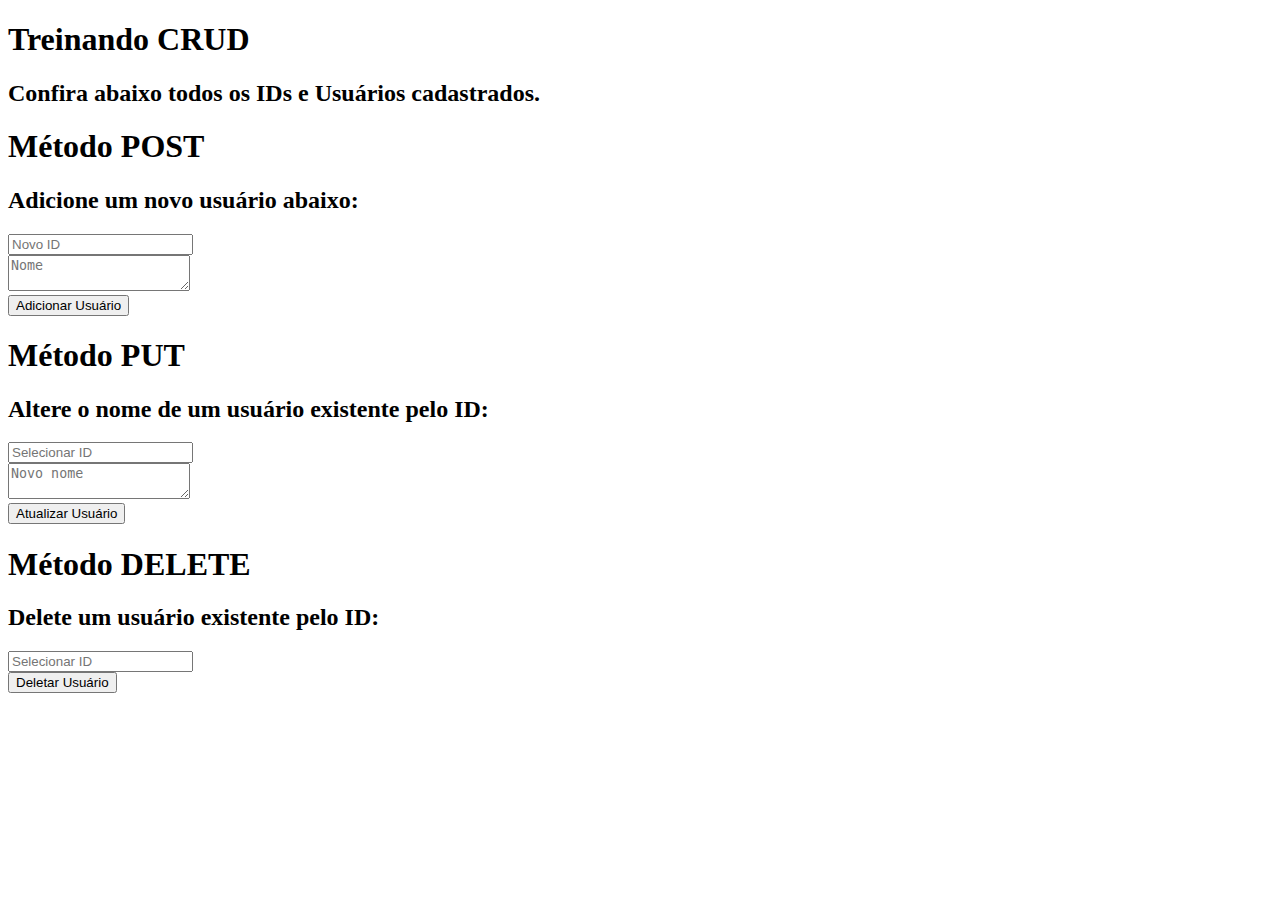
<file: api-crud/index.html>
<!DOCTYPE html>
<html lang="pt-br">
<head>
    <meta charset="UTF-8">
    <meta name="viewport" content="width=device-width, initial-scale=1.0">
    <title>CRUD</title>
</head>
<body>
    <h1>Treinando CRUD</h1>
    <h2>Confira abaixo todos os IDs e Usuários cadastrados.</h2>
    <div id="get-container"></div>

    <h1>Método POST</h1>
    <h2>Adicione um novo usuário abaixo:</h2>
    <input id="novoId" placeholder="Novo ID"><br>
    <textarea id="novoNome" placeholder="Nome"></textarea><br>
    <button id="enviarPost">Adicionar Usuário</button>

    <h1>Método PUT</h1>
    <h2>Altere o nome de um usuário existente pelo ID:</h2>
    <div id="get-container2"></div>
    <input id="novoIdPut" placeholder="Selecionar ID"><br>
    <textarea id="novoNomePut" placeholder="Novo nome"></textarea><br>
    <button id="enviarPut">Atualizar Usuário</button>

    <h1>Método DELETE</h1>
    <h2>Delete um usuário existente pelo ID:</h2>
    <input id="idDelete" placeholder="Selecionar ID"><br>
    <button id="btnDELETE">Deletar Usuário</button>

    
    <script src="script.js"></script>

</body>
</html>
</file>
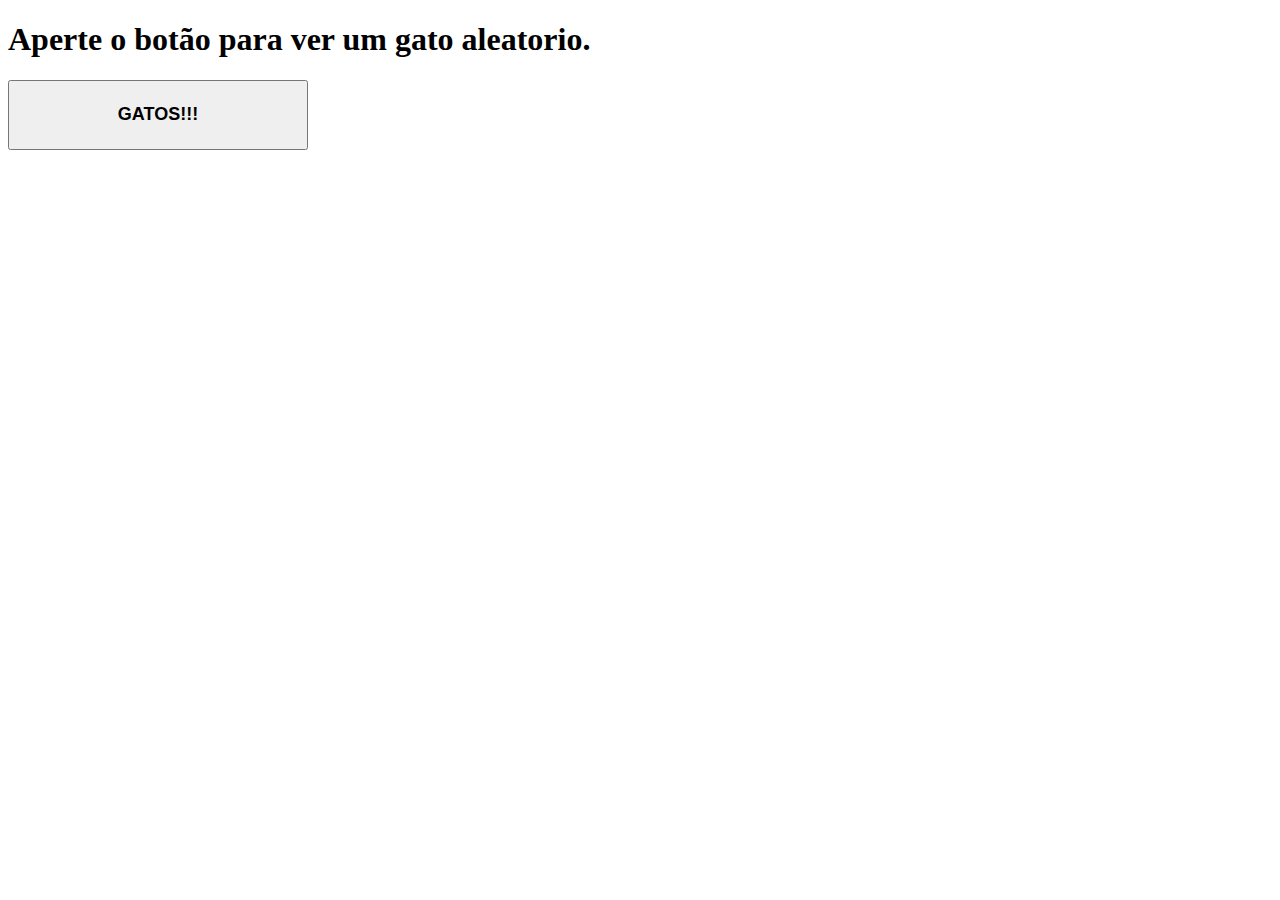
<file: Desafios de REST API - GATOS/index.html>
<!DOCTYPE html>
<html lang="pt-br">
<head>
    <meta charset="UTF-8">
    <meta name="viewport" content="width=device-width, initial-scale=1.0">
    <link rel="stylesheet" href="style.css">
    <title>Gato Aleatorio</title>
</head>
<body>
    <h1>Aperte o botão para ver um gato aleatorio.</h1>

    <div id="imagem"></div>
    <button id="btn">GATOS!!!</button>

    <script src="script.js"></script>
</body>

</html>
</file>
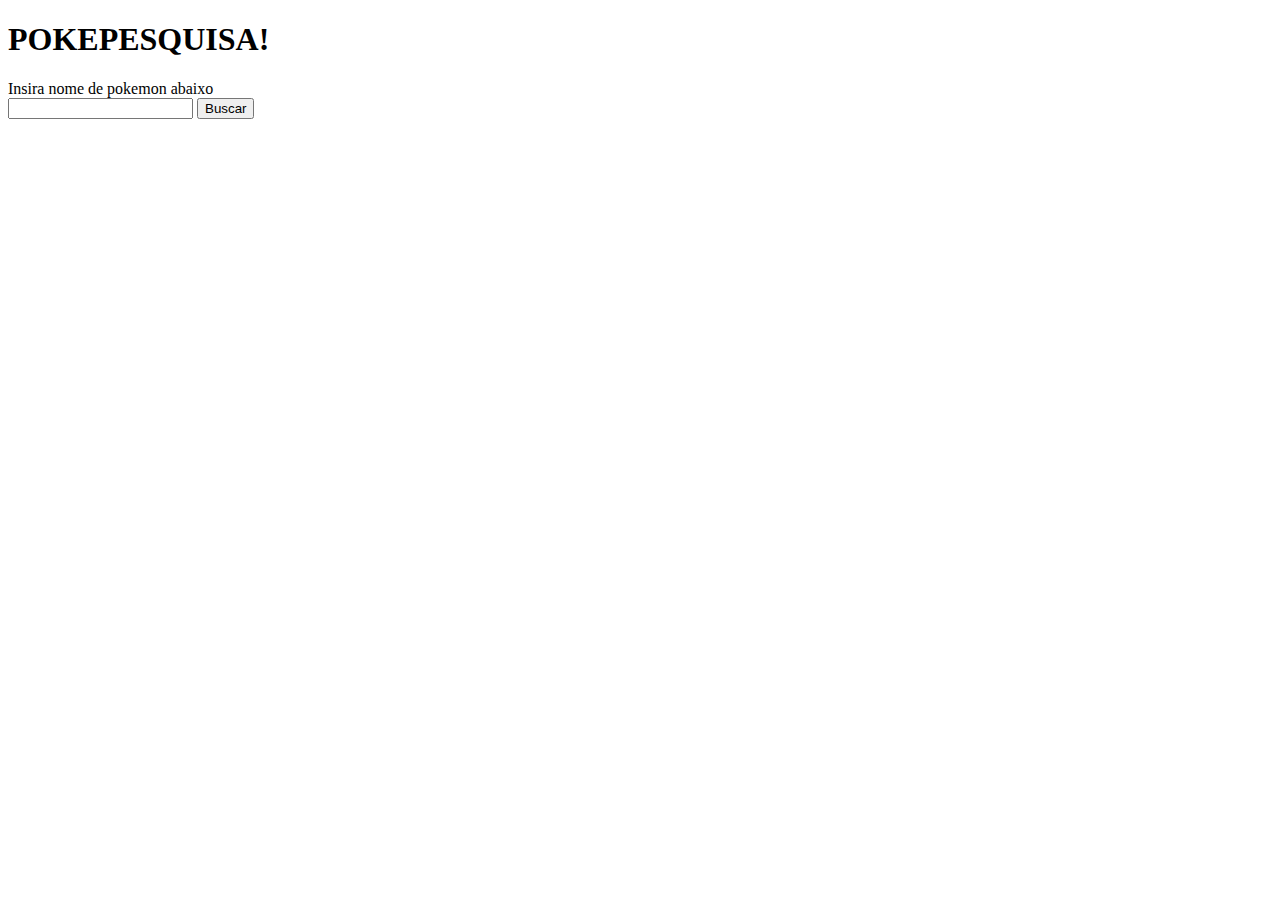
<file: Desafios de REST API - POKEMON/index.html>
<!DOCTYPE html>
<html lang="pt-br">
<head>
    <meta charset="UTF-8">
    <meta name="viewport" content="width=device-width, initial-scale=1.0">
    <title>Encontrar Pokemon</title>
</head>
<body>
    <h1>POKEPESQUISA!</h1>

    <label for="nomeP">Insira nome de pokemon abaixo</label><br>
    <input type="text" id="input" name="nomeP">
    <button id="btn">Buscar</button>
    <div id="resultado"></div>

    <script src="script.js"></script>

</body>
</html>
</file>
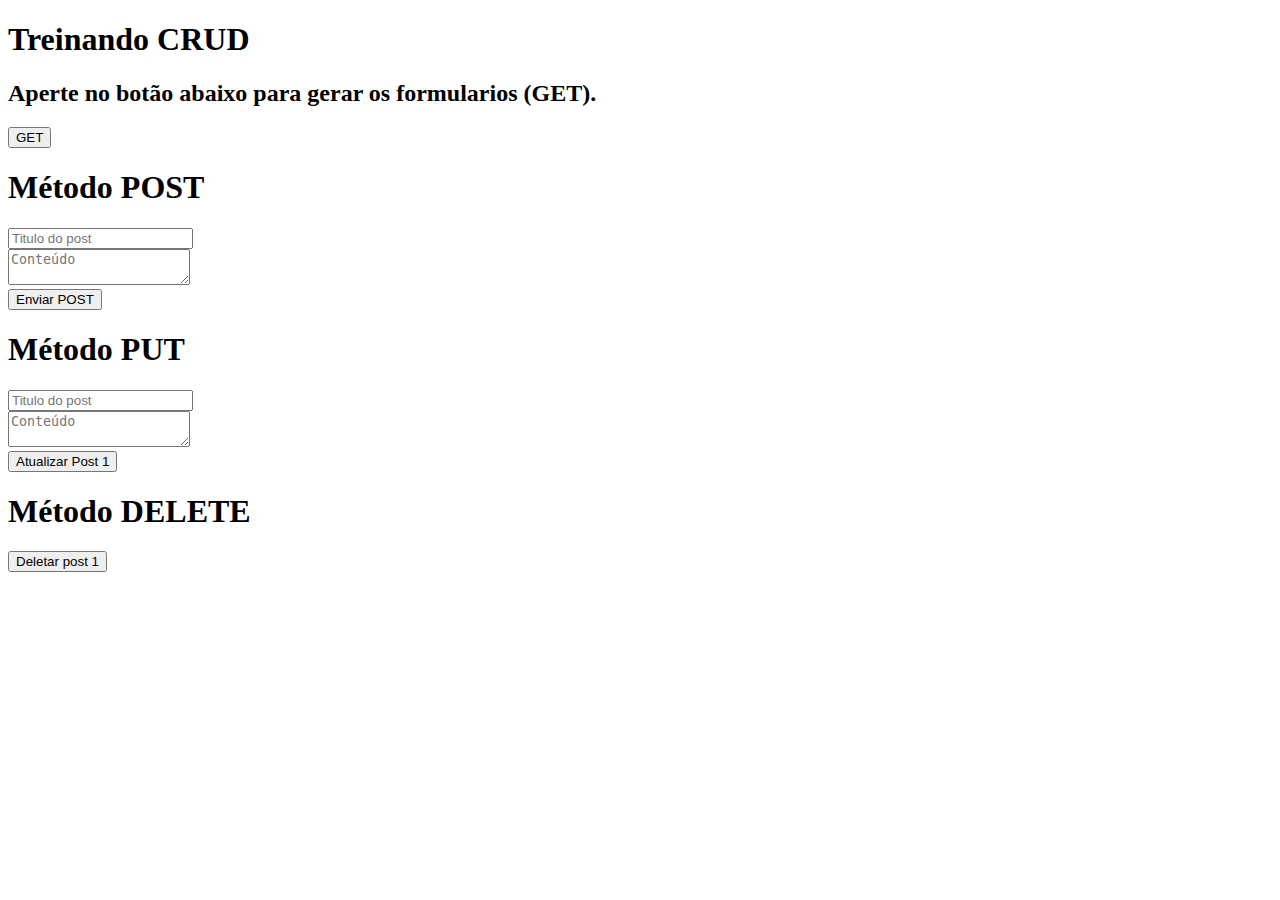
<file: Dominando os Métodos HTTP/index.html>
<!DOCTYPE html>
<html lang="pt-br">
<head>
    <meta charset="UTF-8">
    <meta name="viewport" content="width=device-width, initial-scale=1.0">
    <title>CRUD</title>
</head>
<body>
    <h1>Treinando CRUD</h1>
    <h2>Aperte no botão abaixo para gerar os formularios (GET).</h2>
    <button id="btnGET">GET</button>
    <div id="get-container"></div>

    <h1>Método POST</h1>
    <input id="titulo" placeholder="Titulo do post"><br>
    <textarea id="conteudo" placeholder="Conteúdo"></textarea><br>
    <button id="enviar">Enviar POST</button>
    <div id="post-container"></div>

    <h1>Método PUT</h1>
    <div id="get-container2"></div>
    <input id="titulo2" placeholder="Titulo do post"><br>
    <textarea id="conteudo2" placeholder="Conteúdo"></textarea><br>
    <button id="btnPUT">Atualizar Post 1</button>

    <h1>Método DELETE</h1>
    <div id="delete-container"></div>
    <button id="btnDELETE">Deletar post 1</button>

    
    <script src="script.js"></script>

</body>
</html>
</file>
<file: Desafios de REST API - GATOS/style.css>
button {
    width: 300px;
    height: 70px;
    font-weight: bolder;
    font-size: large;
}
</file>
